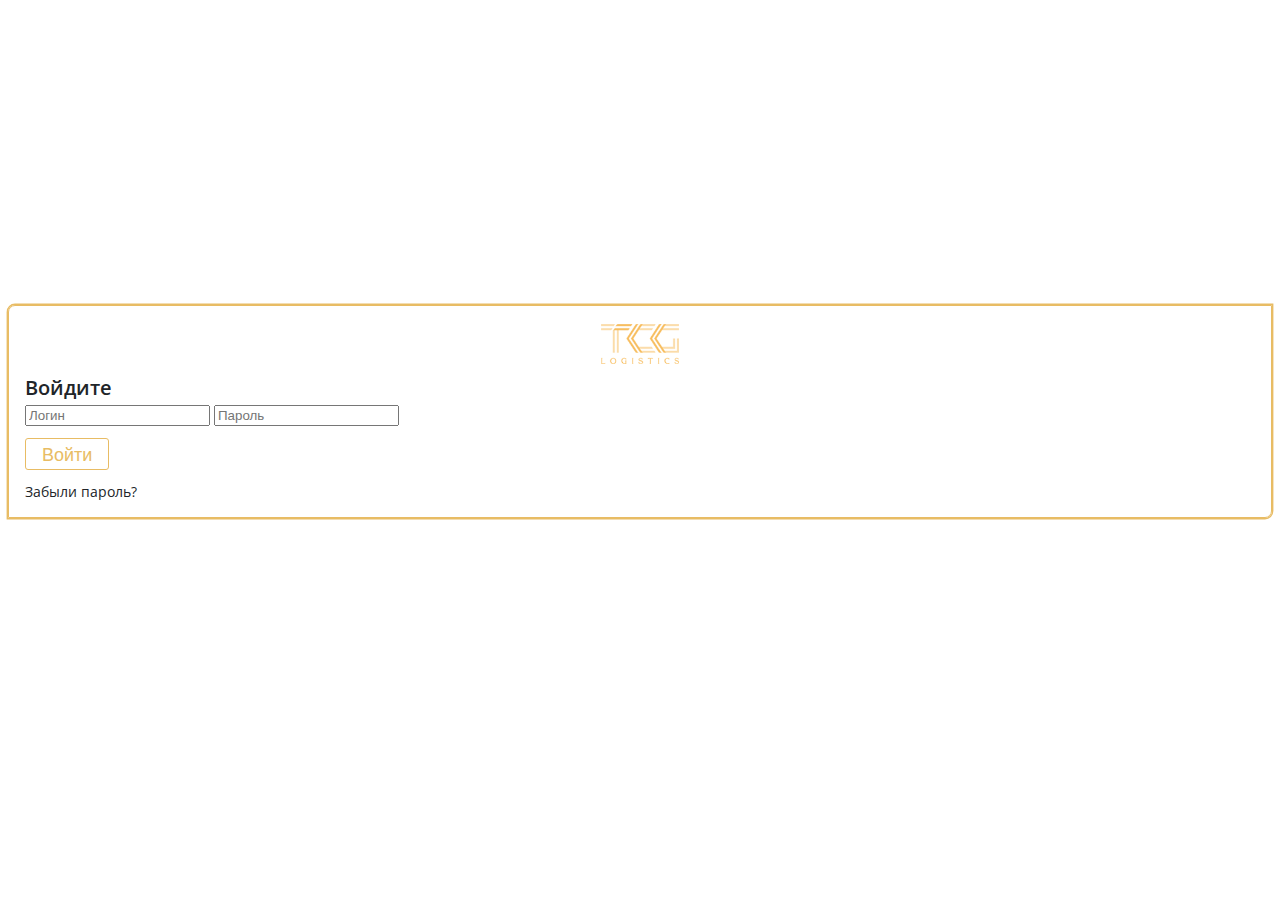
<file: login.html>
<!doctype html>
<html lang="uk">

<head>
	<!-- Required meta tags -->
	<meta charset="utf-8">
	<meta name="viewport" content="width=device-width, initial-scale=1, shrink-to-fit=no">
	<!-- Bootstrap CSS -->
	<link rel="stylesheet" href="https://stackpath.bootstrapcdn.com/bootstrap/4.2.1/css/bootstrap.min.css" integrity="sha384-GJzZqFGwb1QTTN6wy59ffF1BuGJpLSa9DkKMp0DgiMDm4iYMj70gZWKYbI706tWS" crossorigin="anonymous">
	<!-- Main CSS -->
	<link rel="stylesheet" href="style.css">
	<!-- Font Awesome JS -->
	<link rel="stylesheet" href="https://use.fontawesome.com/releases/v5.6.3/css/all.css" integrity="sha384-UHRtZLI+pbxtHCWp1t77Bi1L4ZtiqrqD80Kn4Z8NTSRyMA2Fd33n5dQ8lWUE00s/" crossorigin="anonymous">
	<title>TCG CRM | Login Page</title>
</head>

<body>
	<section>
		<div class="container-fluid login_section">
			<div class="row justify-content-center">
				<div class="login_form_box">
					<div class="logotype_box text-center">
						<a href="index.html">
							<img src="img/logotype.png" alt="logotype" class="img img-fluid">
						</a>
					</div>
					<form class="login_form" id="login_form" action="login.php">
						<div class="form-row justify-content-center">
							<label class="form_title" for="user_login">Войдите</label>
						</div>
						
						<input type="text" name="user_login" id="user_login" class="form-control" placeholder="Логин" required>
						<input type="password" name="user_password" id="user_password" class="form-control" placeholder="Пароль" required>
						
						<div class="form-row justify-content-center button_submit_box">
							<button type="submit" class="button_standart">Войти</button>
						</div>
						<div class="form-row justify-content-center password_recovery_box">
							<a href="password_recovery.html">Забыли пароль?</a>
						</div>	
					</form>
				</div>
			</div>
		</div>
	</section>





	<!-- Optional JavaScript -->
	<!-- jQuery first, then Popper.js, then Bootstrap JS -->
	<script src="https://code.jquery.com/jquery-3.3.1.min.js" integrity="sha256-FgpCb/KJQlLNfOu91ta32o/NMZxltwRo8QtmkMRdAu8=" crossorigin="anonymous"></script>
	<script src="https://cdnjs.cloudflare.com/ajax/libs/popper.js/1.14.6/umd/popper.min.js" integrity="sha384-wHAiFfRlMFy6i5SRaxvfOCifBUQy1xHdJ/yoi7FRNXMRBu5WHdZYu1hA6ZOblgut" crossorigin="anonymous"></script>
	<script src="https://stackpath.bootstrapcdn.com/bootstrap/4.2.1/js/bootstrap.min.js" integrity="sha384-B0UglyR+jN6CkvvICOB2joaf5I4l3gm9GU6Hc1og6Ls7i6U/mkkaduKaBhlAXv9k" crossorigin="anonymous"></script>
	<script src="js/main.js"></script>
</body>

</html>
</file>
<file: style.css>
@import url('https://fonts.googleapis.com/css?family=Open+Sans');

/*.basecolors_test{
color: #e8bc64; color: rgba(232, 188, 100, 1);
color: #212529;
}*/


html {
	font-size: 14px;
}

body {
	font-family: 'Open Sans', sans-serif;
	font-size: 14px;
	color: #212529;
	background-color: #fff;
}

h1 {
	font-size: 1.7142857rem;
	/* 24px/14 */
	text-transform: uppercase;
}

h2 {
	font-size: 1.42857rem;
	/* 20px/14 */
	text-transform: uppercase;
}

h3 {
	font-size: 1.2857rem;
	/* 18px/14 */
}

h4 {
	font-size: 1.142857rem;
	/* 16px/14 */
}

p {
	font-size: 1rem;
	/* 14px/14 */
	font-weight: 300;
	line-height: 1.7em;
	color: #212529;
}

i,
span {
	display: inline-block;
}

a,
a:hover,
a:focus {
	color: inherit;
	text-decoration: none;
	transition: all 0.3s;
}

/* Start header */
header {
	background: #e8bc64;
	padding: 4px 0;
	color: #fff;
	font-size: 14px;
	line-height: 14px;
}

header p {
	color: #fff;
}

.header_info_box{

}

.info_money {
	padding: 0 16px;
	font-size: 18px;
}

.info_userid {
	padding: 0 16px;
	font-size: 16px;
}

.info_username {
	padding: 0 16px;
	font-size: 22px;
	line-height: 22px;
}

.info_logout_button {
	padding: 0 16px;
}

.header_info_box i{
	font-size: 28px;
	line-height: 28px;
}


/* End header */
/***** Start Sidebar *****/
.wrapper {
	display: flex;
	align-items: stretch;
}

#content {
	width: 100%;
	min-height: 100vh;
	transition: all 0.3s;
}

#sidebar {
	/*padding-top: 39px;*/
	min-width: 140px;
	max-width: 140px;
	background: transparent;
	transition: all 0.3s;
	border-right: 1px solid #d2d2d2;
	color: #212529;
}

#sidebar .logotype_box{
padding: 4px;
text-align: center;
}

#sidebar .logotype_box img{
max-height: 31px;
}

#sidebar ul li a {
	text-align: left;
}

.menu_icon {
	width: 20px;
	text-align: center;
	margin-right: 4px;
}

#sidebar ul.components {
	padding: 0 0 4px;
}

#sidebar ul li a {
	padding: 8px 2px 8px 8px;
	font-size: 1.1em;
	display: block;
}

#sidebar ul li a:hover {
	color: #fff;
	background: #e8bc64;
}


#sidebar ul li.active{
	color: #fff;
	background: rgba(232, 188, 100, 0.8); /*#e8bc64;*/
}

#sidebar ul li.active>a,
a[aria-expanded="true"] {
	color: #fff;
	background: #e8bc64;
}

a[data-toggle="collapse"] {
	position: relative;
}

.dropdown-toggle::after {
	display: block;
	position: absolute;
	top: 50%;
	right: 20px;
	transform: translateY(-50%);
}

ul ul a {
	font-size: 0.9em !important;
	padding-left: 30px !important;
	background: #e8bc64;
}

/***** End Sidebar *****/
/***** Start Buttons *****/
.button_standart {
	display: inline-block;
	padding: 0 16px;
	height: 32px;
	line-height: 32px;
	border-radius: 3px;
	box-sizing: border-box;
	border: 1px solid #e8bc64;
	background-color: transparent;

	font-size: 18px;
	font-weight: 100;
	color: #e8bc64;
	text-align: center;
	white-space: nowrap;
	cursor: pointer;
	text-decoration: none;
	transition: all .3s;
}

.button_standart:hover {
	background-color: #e8bc64;
	color: #fff;
}

.button_addmoney {

}

/***** End Buttons *****/
/* Start dashboard_section */
.dasbord_artbord {
	padding: 20px 5px 20px 15px;
}

.block_heading {
	font-size: 16px;
	color: #212529;
	margin-bottom: 20px;
}

.block_heading a {
	text-decoration: underline;
}

.total_amount {
	color: #212529;
	font-size: 18px;
	font-weight: 600;
}

.cargo_block {
	padding-top: 26px;
}

.cargo_stage i {
	font-size: 40px;
	color: #e8bc64;
}

.circle {
	border: 1px solid #00a2d9;
	border-radius: 50%;
	height: 100px;
	width: 100px;
	text-align: center;
	position: relative;
}

.circle .circle_number {
	width: 60px;
	height: 36px;
	line-height: 36px;
	font-size: 29px;
	color: #e8bc64;

	position: absolute;
	top: 0;
	right: 0;
	bottom: 0;
	left: 0;
	margin: auto;
}

.total_icon {
	margin-top: 22px;
}

.manager_block {
	margin-top: 26px;
}

.manager_photo {
	border-radius: 50%;
	max-height: 100px;
	max-width: 100px;
}

.icon_box {
	width: 32px;
	font-size: 24px;
	text-align: center;
	color: #e8bc64;
}

.user_message_box{
 max-width: 450px;
}

/* Start Stars rating */
.stars {
	cursor: pointer;
}

.stars:hover .star polygon {
	fill: #e8bc64;
	 !important;
}

.stars .star {
	float: left;
}

.stars .star polygon {
	fill: #d8d8d8;
}

.stars .star:hover~.star polygon {
	fill: #d8d8d8 !important;
}

.stars[data-stars] .star polygon {
	fill: #e8bc64;
}

.stars[data-stars="1"] .star:nth-child(1)~.star polygon {
	fill: #d8d8d8;
}

.stars[data-stars="2"] .star:nth-child(2)~.star polygon {
	fill: #d8d8d8;
}

.stars[data-stars="3"] .star:nth-child(3)~.star polygon {
	fill: #d8d8d8;
}

.stars[data-stars="4"] .star:nth-child(4)~.star polygon {
	fill: #d8d8d8;
}

.stars[data-stars="5"] .star:nth-child(5)~.star polygon {
	fill: #d8d8d8;
}

/* End Stars rating */
/* End dashboard_section */
/* Start blog_section */
.blog_section {
	padding: 20px;
}

.heading_row {
	margin-top: 20px;
	margin-bottom: 20px;
}

.post_box {
	padding-top: 20px;
}

.post_box .post_image {
	padding-right: 0;
	padding-left: 0;
}

.post_box .post_body {
	padding-left: 0;
}

.post_body a:hover {
	color: #e8bc64;
}

.post_heading h3,
.post_heading h4 {
	font-weight: 600;
}

/* End blog_section */
/* End blog_section */
.contacts_section {
	padding-top: 20px;
}

.time_city_select_box {
	padding-bottom: 20px;
}

/* End blog_section */

/******** Start tables ********/
.table-responsive{
	display: table;
}

.table_row {
	margin-top: 20px;
	margin-bottom: 20px;
}

table {
	margin-top: 4px;
	margin-bottom: 20px;

	font-size: 12px;
}

.filters_row .form-control {
	font-size: 12px;
}

table td a {
	color: #212529;
}

table tr:hover a {
	text-decoration: underline;
	color: #00a2d9;
}

.filters_row .period_select {
	margin-right: 12px;
}

.filters_row .date_select {
	margin-right: 6px;
}

.filters_row .date_select label {
	margin-right: 6px;
}

.download_button_box i {
	font-size: 26px;
}

.table_rows_pagination_select {
	width: 70px;
}

.table_rows_pagination_select select {
	padding-top: 0;
	padding-bottom: 0;
	height: 26px;
}

.table_rows_pagination_current {
	padding-left: 15px;
	padding-right: 15px;
}

/******* End tables *******/
/******* Start modal *******/
.addmoney_modal .modal-footer, 
.addmoney_modal .modal-header,
.addmoney_modal .modal-body
{
	border: none;
}

.addmoney_modal .modal-body{
	padding: 6px;
}

.addmoney_modal .addmoney_form input{
	margin-top: 4px;
	margin-bottom: 4px;
}

/******* End modal *******/
/******* Start forms *******/
/* Start search_box */
.search_box{
	border: 1px solid #ced4da;
	border-radius: 20px;
	
	margin-right: 6px;
	
	max-width: 206px;
	max-height: 31px;
}

.search_box input{
	border-radius: 20px 0 0 20px;
	border: 0px solid white;
	font-size: 12px;
	padding: 6px 4px 0px 16px;
	max-height: 29px;
}

.search_box .input-group-append {
	border-radius: 0 20px 20px 0;
	border: 0px solid #fff;
}

.search_box .search_button {
	border-radius: 0 20px 20px 0;
	background-color: #fff;
	padding: 0;
	border: 0;
	color: #ced4da;

	font-size: 18px;
	line-height: 18px;
	
	width: 36px;
}
/* End search_box */
/* Start radio buttons */
.filters_row .invoces_radio{
	border-radius: 20px;
}

.filters_row .invoces_radio label {
	border: 1px solid rgb(206, 212, 218);
	border-radius: 20px;
}

.filters_row .cargostatus_radio{
	margin-top: 4px;
	border-radius: 20px;
}

.filters_row .cargostatus_radio label {
	font-size: 12px;
	border: 1px solid rgb(206, 212, 218);
	border-radius: 20px;
}

.filters_row .cargostatus_radio label.active{
	background-color: rgba(232, 188, 100, 1);
	border: none;
	font-weight: 600;
	box-shadow: 0 0 0 0.1rem rgba(232, 188, 100, 1); /*#e8bc64*/
}
/* End radio buttons */
/* Start HTML5 Up and Down arrows. */
input[type="number"]::-webkit-outer-spin-button, input[type="number"]::-webkit-inner-spin-button {
    -webkit-appearance: none;
    margin: 0;
}

input[type="number"] {
    -moz-appearance: textfield;
}
/* End HTML5 Up and Down arrows. */
/* Start Datepicker hide Up/down arrows*/
input[type="date"]::-webkit-inner-spin-button {
    display: none;
}
/* End Datepicker hide Up/down arrows*/
/* Start Datepicker IOS/Safari*/
input[type="date"] {
    min-height: 2.4rem;
}
/* End Datepicker IOS/Safari*/

td input[type="text"]{
	max-width: 60px;
}

/******* End forms *******/
/******* Start Account page *******/
.profile_tab, .news_tab, .notification_tab, .address_tab{
	padding-top: 16px;
	padding-left: 20px;
}

.notification_tab h4{
	margin-top: 12px;
	margin-bottom: 12px;
}

.notification_channels .icon_box{
	display: inline-block;
	color: #212529;
	font-size: 14px;
	width: 50px;
	margin: 6px;
}

.notification_channels .icon_box i{
	color: #e8bc64;
	font-size: 26px;
}

.notification_time label{
	margin-left: 12px;
}

.notification_time select{
	border: 1px solid #ced4da;
}

.notification_time input[type="time"]{
	border: 1px solid #ced4da;
}

.card-header{
	background-color: #fff;
}

.card-header .btn-link{
	color: #212529;
}

.notification_save{
	margin-top: 20px;
	margin-bottom: 20px;
}


.adderess_box{
	border-radius: 3px;
	box-sizing: border-box;
	border: 1px solid #e8bc64;
	border-bottom: none;
	border-right: none;
	
	padding: 12px 8px 8px 32px;
	margin-bottom: 26px;
}

.new_adderess_box{
	display: none;
	
}

.new_adderess_box input{
	border: none;
	border-bottom: 1px dotted #ced4da;
	margin-top: 8px;
}

.address_save_box{
	margin-top: 4px;
	text-align: center;
}

/******* End Account page *******/
/******* Start Login page *******/
.login_section {
	padding-top: 33vh;
	padding-bottom: 33vh;
}

.login_section .login_form_box{
	padding: 16px;
	border: 1px solid #e8bc64;
	box-shadow: 0 0 0 0.1rem rgba(232, 188, 100, 1); /*#e8bc64*/

	border-radius: 7px 0px 7px 0px;
}

.login_section .logotype_box{
	padding: 2px 2px 6px 2px;
	text-align: center;
}

.login_section .logotype_box img{
	max-height: 40px;
}

.login_form input{
	margin-top: 4px;
	margin-bottom: 4px;
}

.form_title{
	font-weight: 600;
	font-size: 20px;
	margin-top: 2px;
	margin-bottom: 2px;
}

.button_submit_box{
padding-top: 8px;
}

.password_recovery_box{
	padding-top: 12px;
}




/******* End Login page *******/


/******* Start Media Query *******/
/* Start max-width: 992px and min-width: 1199px */
@media (min-width: 992px) and (max-width: 1199px) {}

/* End max-width: 992px and min-width: 1199px */
/* Start max-width: 991px*/
@media (max-width: 991px) {}

/* End max-width: 991px*/
/* Start max-width: 768px */
@media (max-width: 768px) {
#sidebar {
	min-width: 80px;
	max-width: 80px;
	text-align: center;
}

#sidebar ul li a {
	padding: 12px 8px 12px 8px;
	text-align: center;
	font-size: 0.85em;
}

#sidebar ul li a i {
	margin-right: 0;
	display: block;
	font-size: 1.8em;
	margin-bottom: 5px;
}

#sidebar ul ul a {
	padding: 6px !important;
}

#sidebar .dropdown-toggle::after {
	top: auto;
	bottom: 10px;
	right: 50%;
	-webkit-transform: translateX(50%);
	-ms-transform: translateX(50%);
	transform: translateX(50%);
}

.table-responsive{
	display: table;
}

}/* End max-width: 768px*/
/* Start max-width: 575px */
@media (max-width: 575px) {}

/* End max-width: 575px */
/******* End Media Query *******/
</file>
